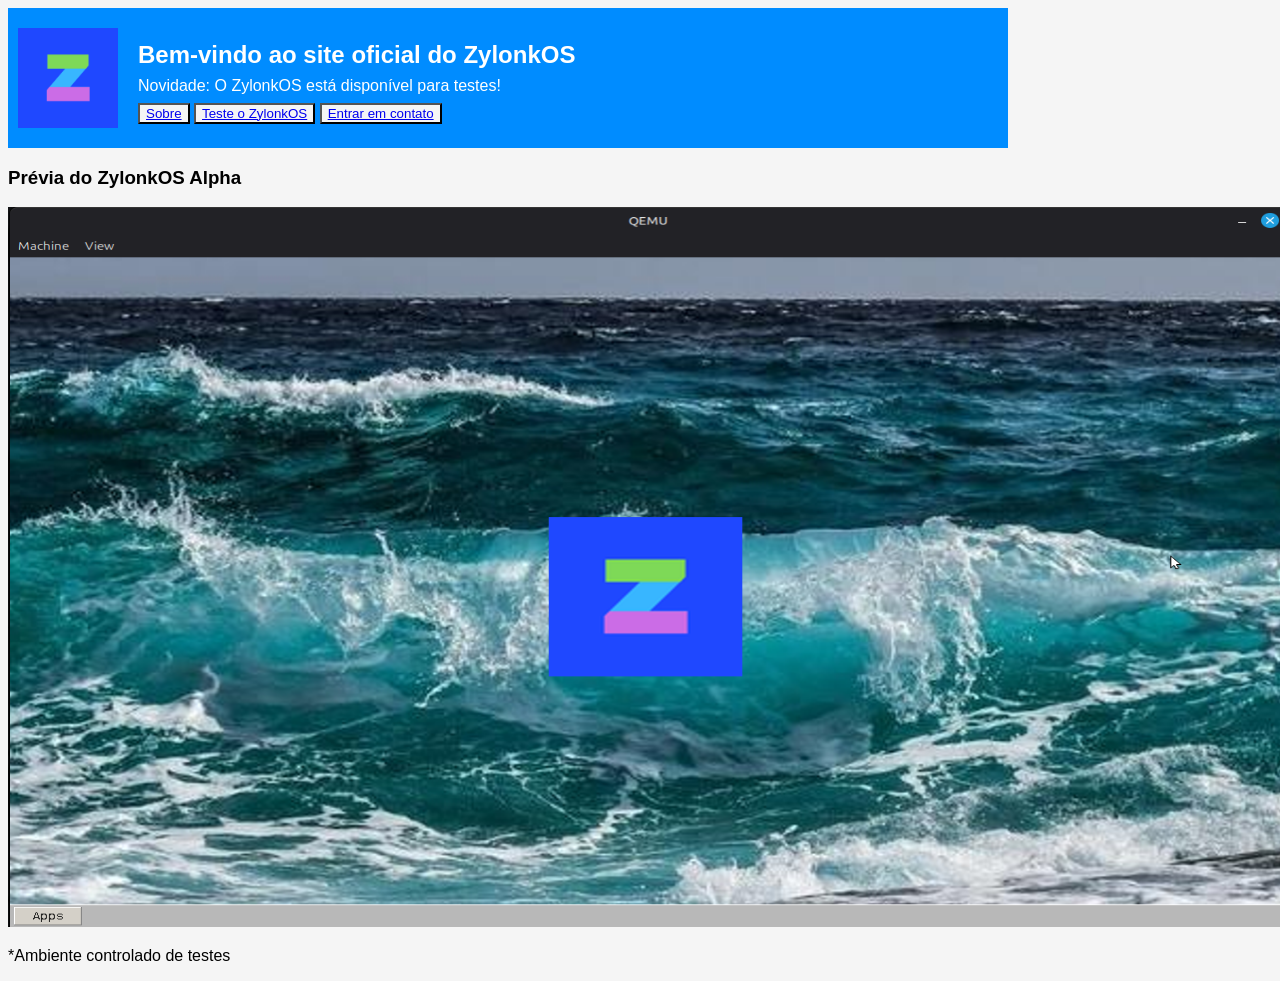
<file: index.html>
<!DOCTYPE html>
<html lang="pt-br">
<head>
  <meta charset="UTF-8">
  <meta name="viewport" content="width=device-width, initial-scale=1.0">
  <link rel="stylesheet" href="style.css">
  <title>Site oficial do ZylonkOS</title>
</head>
<body> 
  <div class="ret">
    <img class="logo" src="img/logo.png" alt="Logo do ZylonkOS">
    <div class="conteudo">
        <h2 class="main">Bem-vindo ao site oficial do ZylonkOS</h2>
        <p class="main">Novidade: O ZylonkOS está disponível para testes!</p>
        <button>
          <a href="about.html">Sobre</a>
        </button>
        <button>
          <a href="form.html">Teste o ZylonkOS</a>
        </button>
        <button>
          <a href="contact.html">Entrar em contato</a>
        </button>
    </div>
  </div> 
    <h3>Prévia do ZylonkOS Alpha</h3>
    <img class="test" src="img/test.png">
    <p>*Ambiente controlado de testes</p>
</body>
</html>
</file>
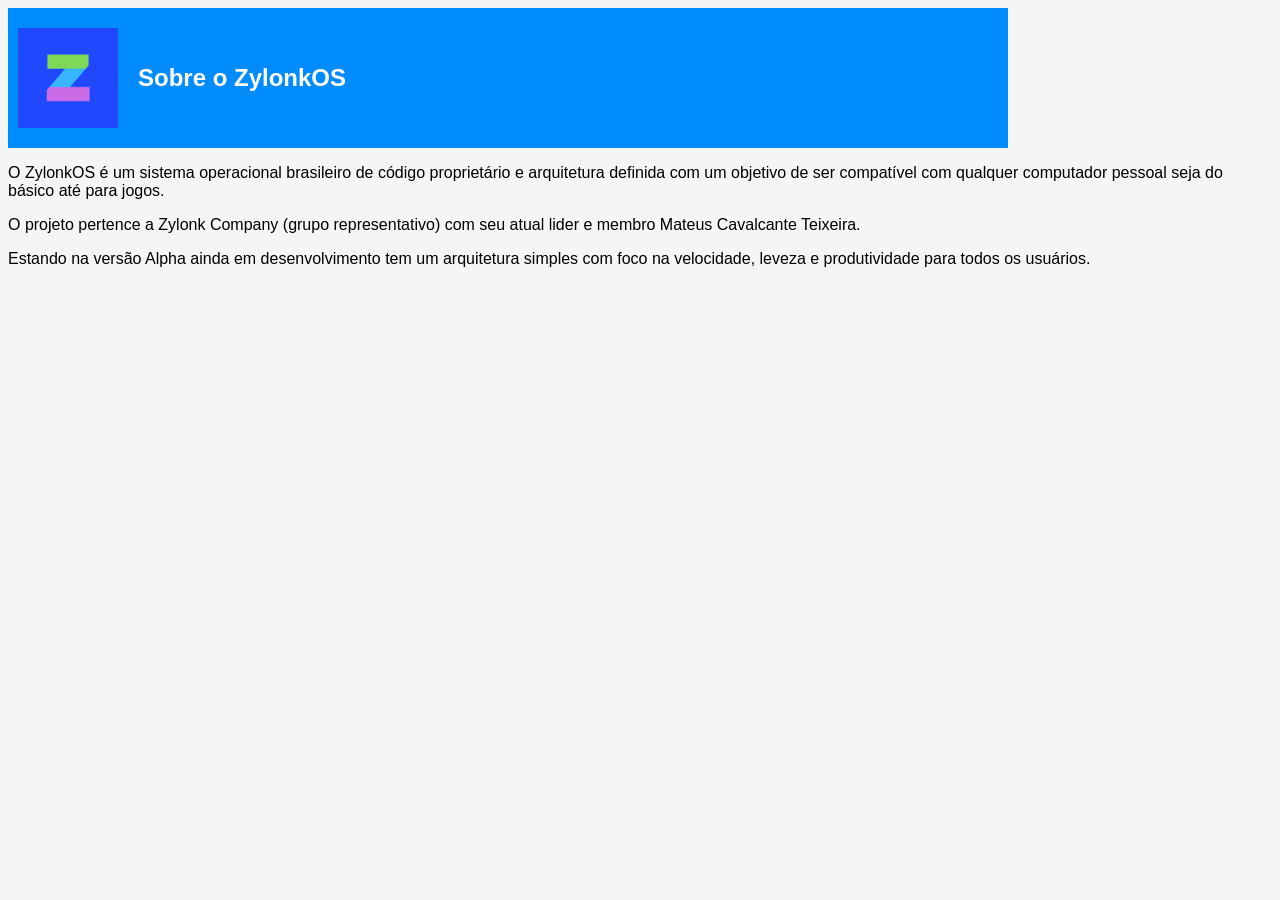
<file: about.html>
<!DOCTYPE html>
<html lang="pt-br">
<head>
    <meta charset="UTF-8">
    <meta name="viewport" content="width=device-width, initial-scale=1.0">
    <link rel="stylesheet" href="style.css">
    <title>Sobre o ZylonkOS</title>
</head>
<body>
    <div class="ret">
    <img class="logo" src="img/logo.png" alt="Logo do ZylonkOS">
    <div class="conteudo">
        <h2 class="main">Sobre o ZylonkOS</h2>
    </div>
    </div>
    <p>O ZylonkOS é um sistema operacional brasileiro de código proprietário e arquitetura definida com um objetivo de ser compatível com qualquer computador pessoal seja do básico até para jogos.</p>
    <p>O projeto pertence a Zylonk Company (grupo representativo) com seu atual lider e membro Mateus Cavalcante Teixeira.</p>
    <p>Estando na versão Alpha ainda em desenvolvimento tem um arquitetura simples com foco na velocidade, leveza e produtividade para todos os usuários.</p>
</body>
</html>
</file>
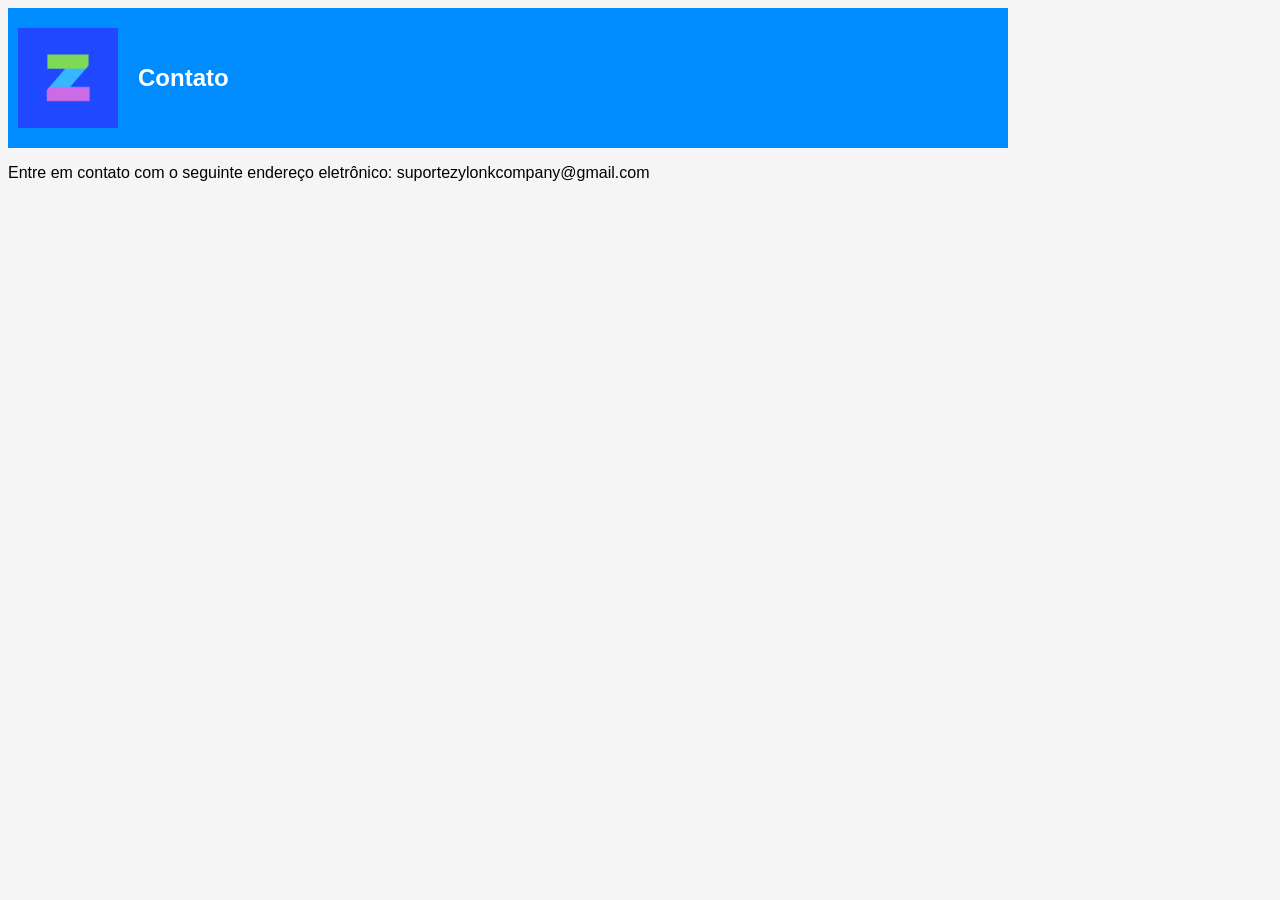
<file: contact.html>
<!DOCTYPE html>
<html lang="pt-br">
<head>
  <meta charset="UTF-8">
  <meta name="viewport" content="width=device-width, initial-scale=1.0">
  <link rel="stylesheet" href="style.css">
  <title>Contato</title>
</head>
<body> 
  <div class="ret">
    <img class="logo" src="img/logo.png" alt="Logo do ZylonkOS">
    <div class="conteudo">
        <h2 class="main">Contato</h2>
    </div>
  </div> 
    <p> Entre em contato com o seguinte endereço eletrônico: suportezylonkcompany@gmail.com</p>
</body>
</html>
</file>
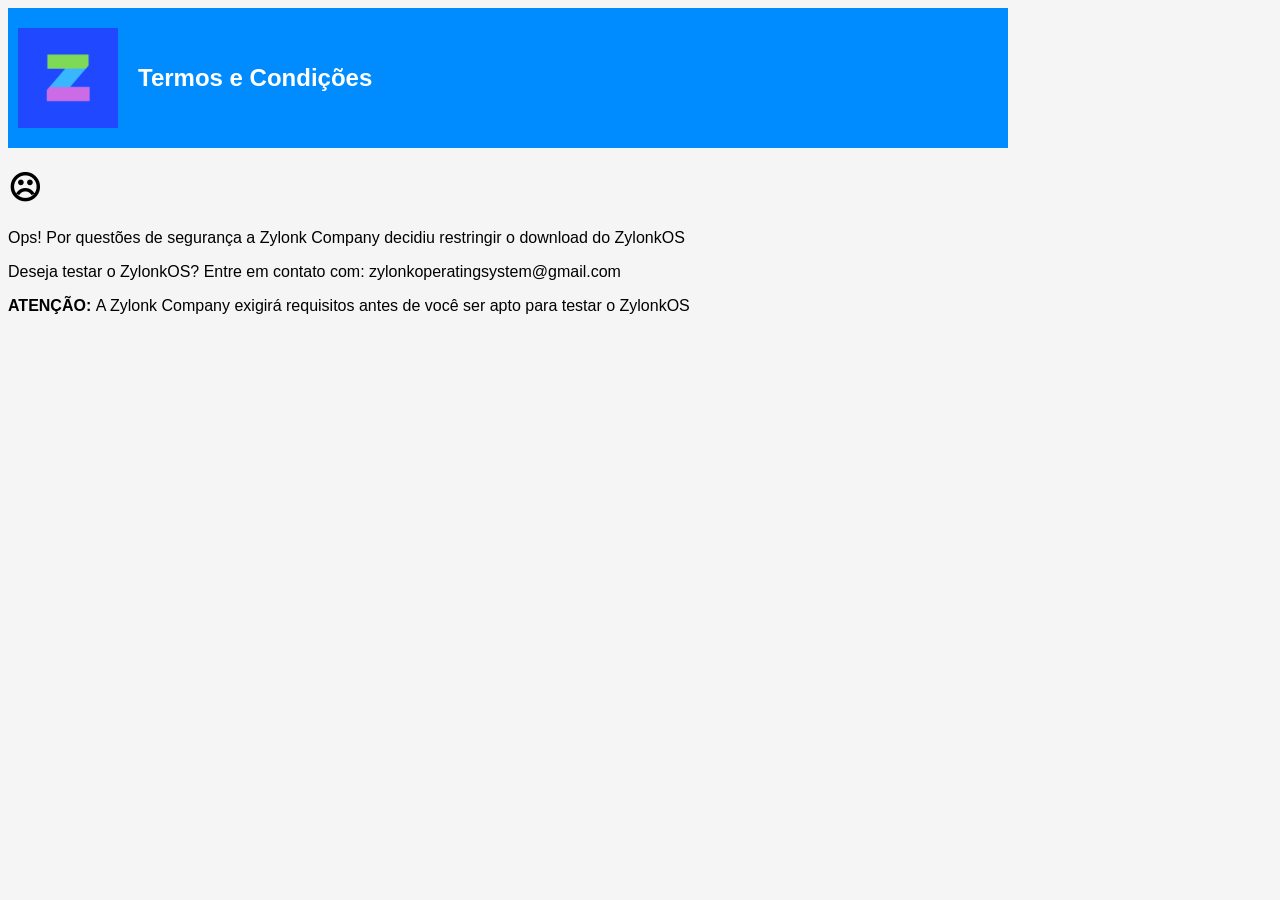
<file: form.html>
<!DOCTYPE html>
<html lang="pt-br">
<head>
    <meta charset="UTF-8">
    <meta name="viewport" content="width=device-width, initial-scale=1.0">
    <link rel="stylesheet" href="style.css">
    <title>ZylonkOS- Formulário de Teste</title>
</head>
<body>
    <div class="ret">
    <img class="logo" src="img/logo.png" alt="Logo do ZylonkOS">
    <div class="conteudo">
        <h2 class="main">Termos e Condições</h2>
    </div>
    </div>
    <h1>☹︎</h1>
    <p>Ops! Por questões de segurança a Zylonk Company decidiu restringir o download do ZylonkOS</p>
    <p>Deseja testar o ZylonkOS? Entre em contato com: zylonkoperatingsystem@gmail.com</p>
    <p><strong>ATENÇÃO: </strong>A Zylonk Company exigirá requisitos antes de você ser apto para testar o ZylonkOS</p>
</body>
</html>
</file>
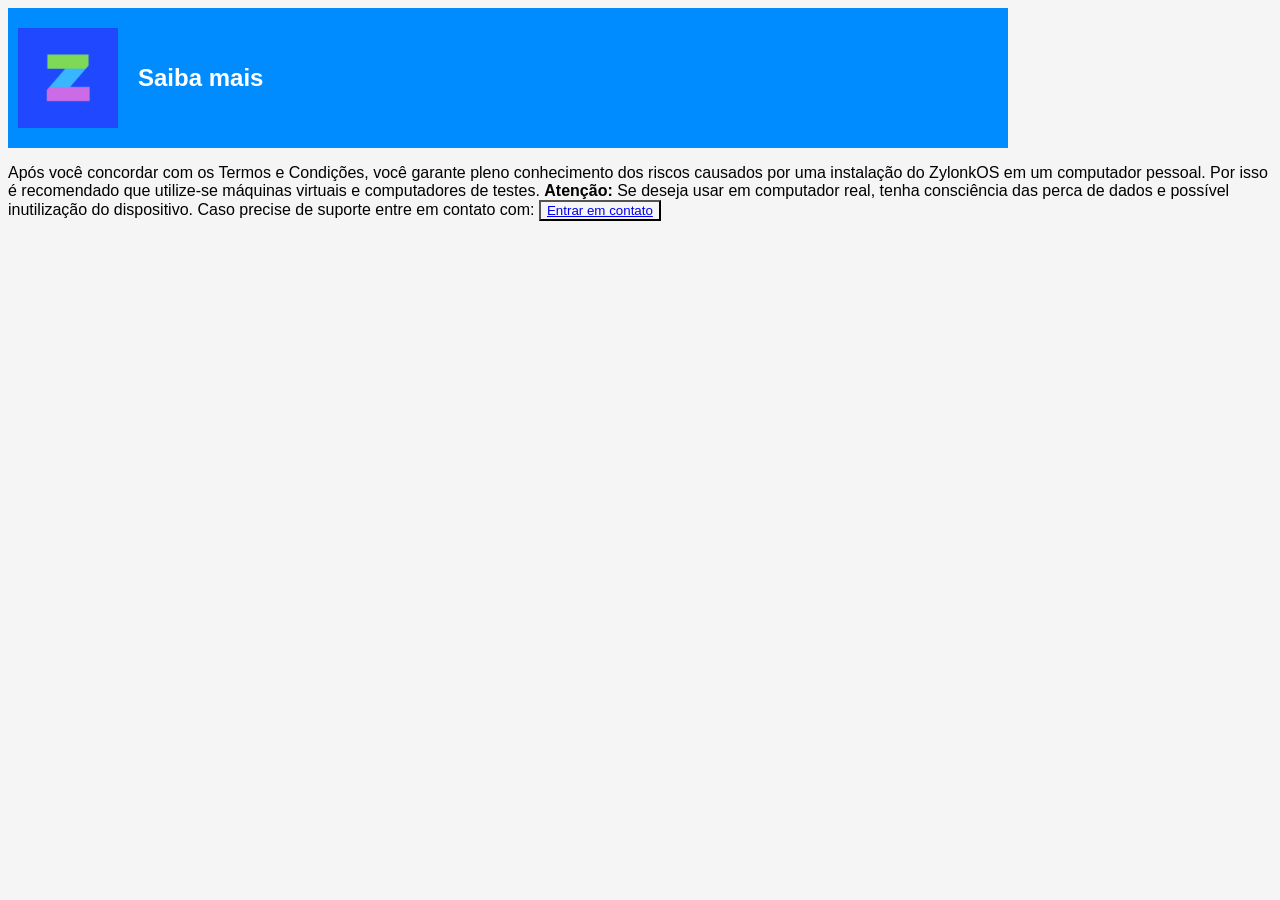
<file: saibamais.html>
<!DOCTYPE html>
<html lang="en">
<head>
    <meta charset="UTF-8">
    <meta name="viewport" content="width=device-width, initial-scale=1.0">
    <link rel="stylesheet" href="style.css">
    <title>Saiba mais</title>
</head>
<body>
    <div class="ret">
    <img class="logo" src="img/logo.png" alt="Logo do ZylonkOS">
    <div class="conteudo">
        <h2 class="main">Saiba mais</h2>
    </div>
  </div> 
    <p>
        Após você concordar com os Termos e Condições, 
        você garante pleno conhecimento dos riscos causados por uma instalação do ZylonkOS em um computador pessoal.
        Por isso é recomendado que utilize-se máquinas virtuais e computadores de testes.
        <strong>Atenção:</strong> Se deseja usar em computador real, tenha consciência das perca de dados e possível inutilização do dispositivo.
        Caso precise de suporte entre em contato com:
    <button>
        <a href="contact.html">Entrar em contato</a>
    </button>
    </p>
</body>
</html>
</file>
<file: style.css>
* {
    font-family: Arial, Helvetica, sans-serif;
    background-color: rgb(245, 245, 245);
}

.ret {
    width: 1000px;
    min-height: 140px;
    background-color: rgb(0, 140, 255);

    display: flex;
    align-items: center;
    gap: 20px;
    padding: 10px;
    box-sizing: border-box;
}

.main {
    color: white;
    background-color: transparent;
}

.logo {
    width: 100px;
    height: 100px;
    object-fit: contain;
    flex-shrink: 0;
}

.test {
    width: 1280px;
    height: 720px;
}

.conteudo {
    background-color: transparent;
}

.conteudo h2,
.conteudo p {
    margin: 8px 0;
}
</file>
